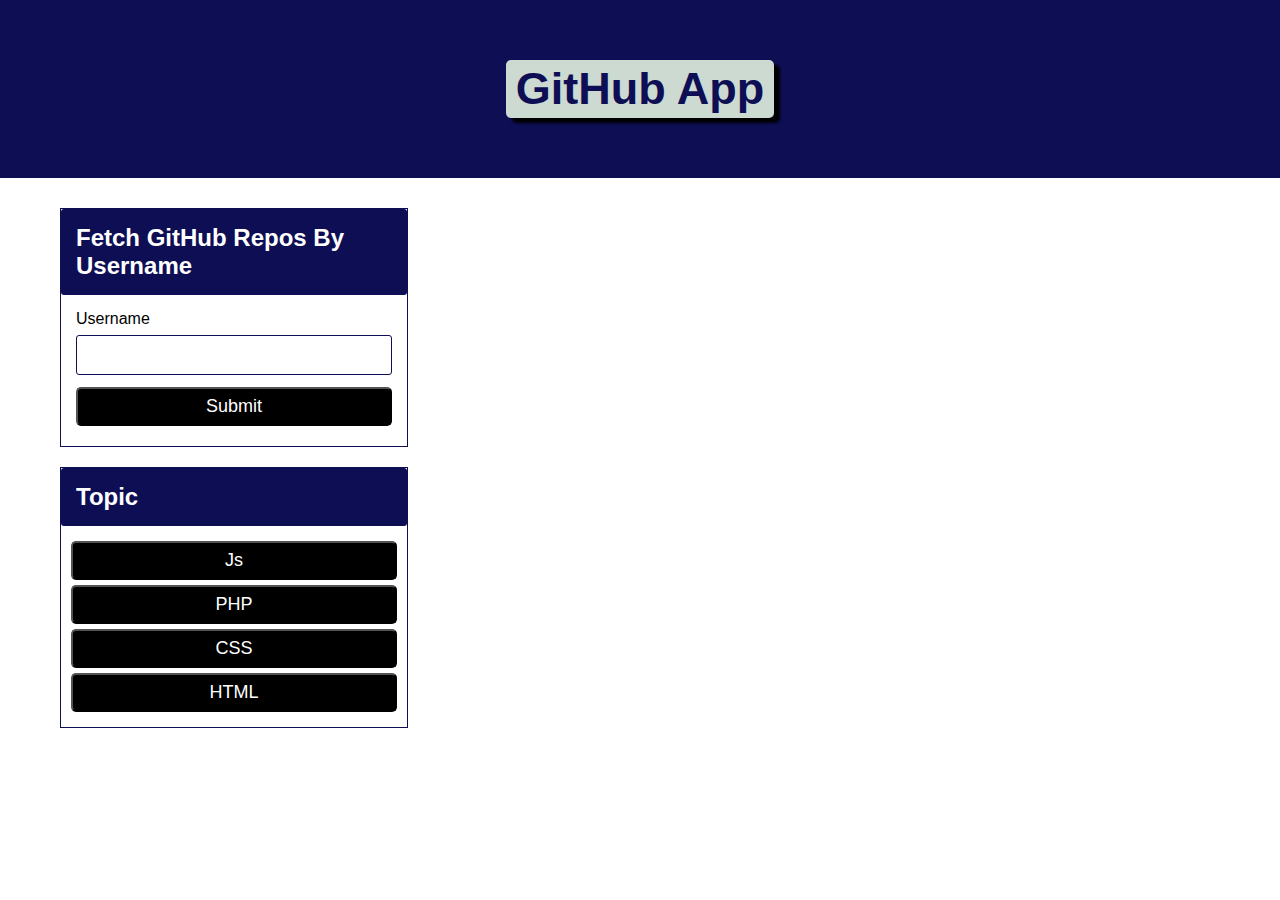
<file: index.html>
<!DOCTYPE html>
<html lang="en">
  <head>
    <meta charset="UTF-8" />
    <meta name="viewport" content="width=device-width, initial-scale=1.0" />
    <title>Document</title>
    <link
      rel="stylesheet"
      href="https://cdnjs.cloudflare.com/ajax/libs/font-awesome/6.4.2/css/all.min.css"
      integrity="sha512-z3gLpd7yknf1YoNbCzqRKc4qyor8gaKU1qmn+CShxbuBusANI9QpRohGBreCFkKxLhei6S9CQXFEbbKuqLg0DA=="
      crossorigin="anonymous"
      referrerpolicy="no-referrer"
    />
    <link rel="stylesheet" href="master.css" />
  </head>
  <body>
    <div class="container">
      <header>
        <h1>GitHub App</h1>
      </header>
      <div class="con">
        <div class="left">
          <div class="card">
            <h2>Fetch GitHub Repos By Username</h2>
            <form id="elForm">
              <label>Username</label>
              <input type="text" id="username" />
              <button id="btn" type="submit">Submit</button>
            </form>
          </div>

          <div class="card">
            <h2>Topic</h2>
            <div class="lang">
              <button id="btn" data-lan="javascript">Js</button>
              <button id="btn" data-lan="php">PHP</button>
              <button id="btn" data-lan="css">CSS</button>
              <button id="btn" data-lan="html">HTML</button>
            </div>
          </div>
        </div>
        <div class="right">
          <p id="typeLan"></p>
          <div class="box"></div>
        </div>
      </div>
    </div>
    <script src="main.js"></script>
  </body>
</html>
</file>
<file: master.css>
* {
  margin: 0;
  padding: 0;
  box-sizing: border-box;
  font-family: "IBM Plex Sans", sans-serif;
}

:root {
  --grayColor: #ccdad1;
  --darkBlue: #0e0e55;
}

header {
  background-color: var(--darkBlue);
  padding: 60px 0;
  text-align: center;
}

header h1 {
  font-size: 45px;
  background-color: var(--grayColor);
  color: var(--darkBlue);
  padding: 3px 10px;
  display: inline-block;
  border-radius: 5px;
  box-shadow: 6px 5px 3px #000;
}

.con {
  padding: 30px 60px;
  display: flex;
  justify-content: space-between;
}

.left {
  width: 30%;
}

.right {
  width: 68%;
}

.card {
  border: 1px solid var(--darkBlue);
  margin-bottom: 20px;
}

.card h2 {
  background-color: var(--darkBlue);
  color: #fff;
  padding: 15px;
  border-radius: 3px;
}

form {
  padding: 15px;
}

label {
  font-size: 16px;
  display: block;
}

input {
  width: 100%;
  padding: 10px;
  margin: 7px 0;
  font-size: 16px;
  border: 1px solid var(--darkBlue);
  outline: 0;
  border-radius: 3px;
}

.lang {
  padding: 10px;
}

#btn {
  width: 100%;
  display: block;
  margin: 5px 0;
  background-color: #000;
  color: #fff;
  padding: 7px 0;
  font-size: 18px;
  border-radius: 5px;
  cursor: pointer;
}

.box #repo {
  background-color: var(--darkBlue);
  color: #fff;
  display: flex;
  justify-content: space-between;
  font-size: 17px;
  padding: 10px 15px;
  border-radius: 5px;
  text-decoration: none;
  margin: 7px 0;
}

.box #repo:hover {
  background-color: #000;
}
</file>
